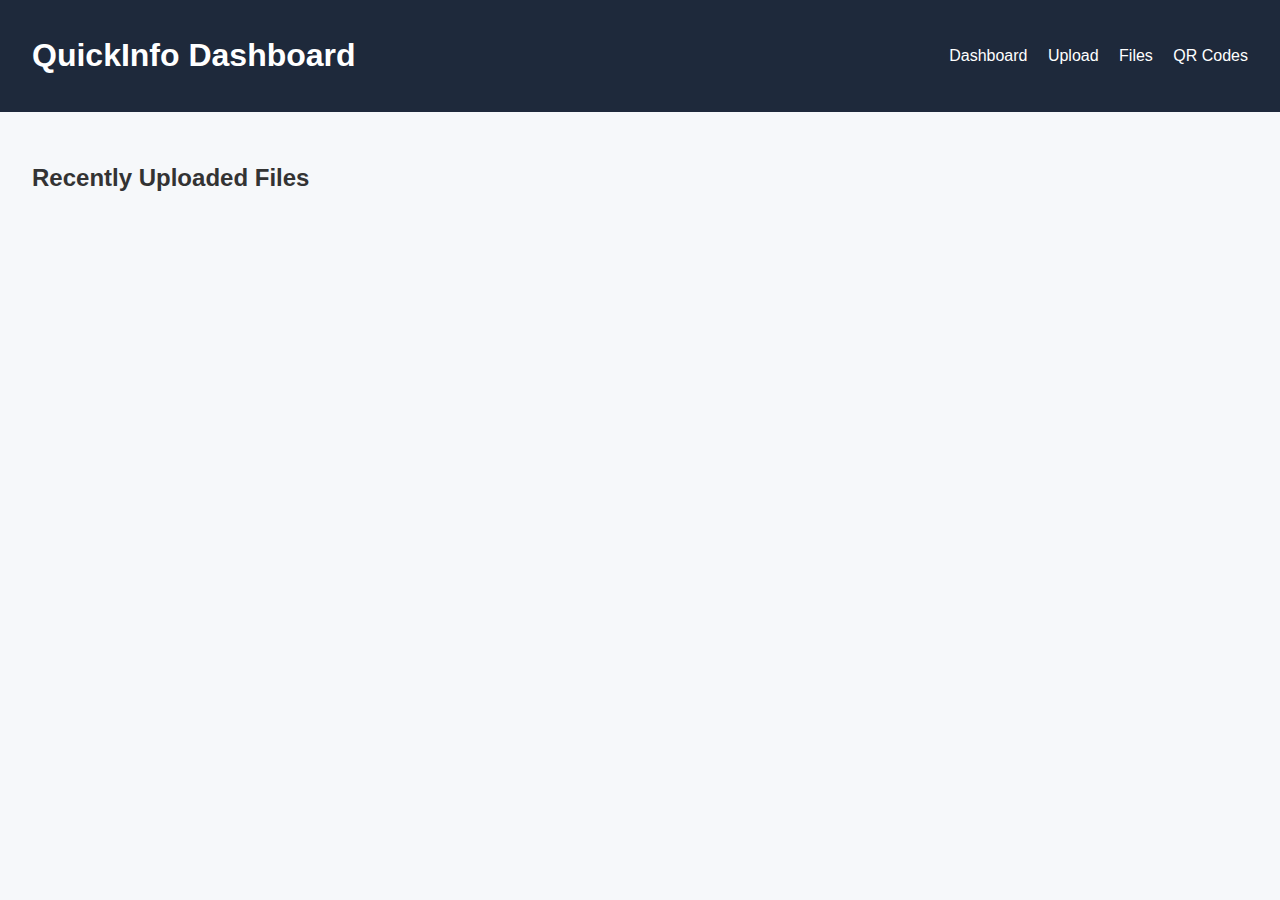
<file: index.html>
<!DOCTYPE html>
<html lang="en">
<head>
  <meta charset="UTF-8">
  <meta name="viewport" content="width=device-width, initial-scale=1.0">
  <title>QuickInfo Dashboard</title>
  <link rel="stylesheet" href="style.css">
  <script defer src="main.js"></script>
</head>
<body>
  <header>
    <h1>QuickInfo Dashboard</h1>
    <nav>
      <a href="index.html">Dashboard</a>
      <a href="uploader.html">Upload</a>
      <a href="files.html">Files</a>
      <a href="qrcode.html">QR Codes</a>
    </nav>
  </header>

  <main>
    <section class="recent-uploads">
      <h2>Recently Uploaded Files</h2>
      <ul id="recentFiles"></ul>
    </section>
  </main>
</body>
</html>
</file>
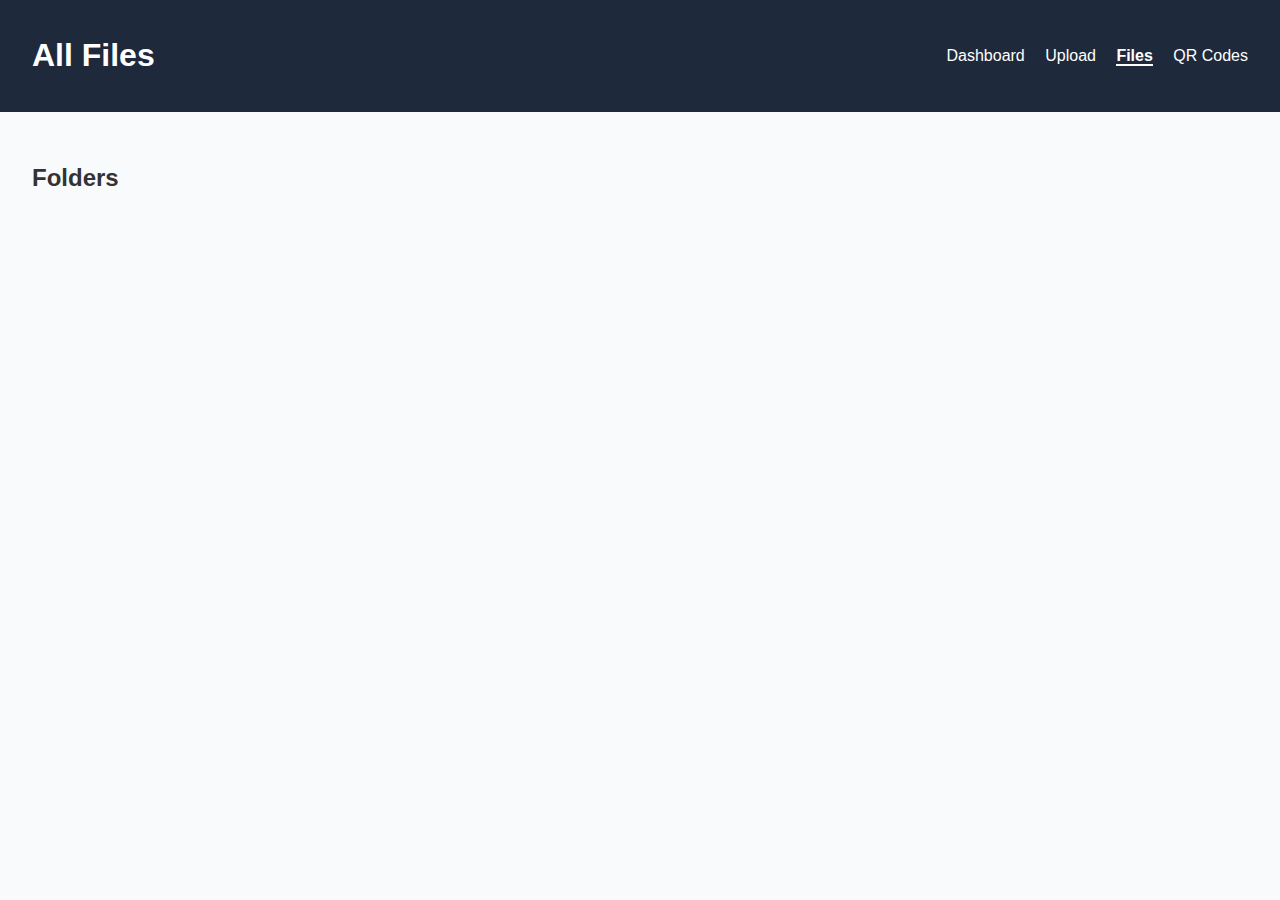
<file: files.html>
<!DOCTYPE html>
<html lang="en">
<head>
  <meta charset="UTF-8" />
  <meta name="viewport" content="width=device-width, initial-scale=1.0" />
  <title>Files | QuickInfo</title>
  <link rel="stylesheet" href="files.css" />
  <script defer src="files.js"></script>
</head>
<body>
  <header>
    <h1>All Files</h1>
    <nav>
      <a href="index.html">Dashboard</a>
      <a href="uploader.html">Upload</a>
      <a href="files.html" class="active">Files</a>
      <a href="qrcode.html">QR Codes</a>
    </nav>
  </header>

  <main>
    <section class="folders-section">
      <h2>Folders</h2>
      <div id="foldersContainer"></div>
    </section>

    <section id="fileListSection" class="file-list-section hidden">
      <button id="backBtn">← Back to Folders</button>
      <h3 id="folderTitle"></h3>
      <ul id="fileList"></ul>
    </section>
  </main>
</body>
</html>
</file>
<file: style.css>
body {
  margin: 0;
  font-family: Arial, sans-serif;
  background-color: #f6f8fa;
  color: #333;
}

header {
  background: #1e293b;
  color: #fff;
  padding: 1rem 2rem;
  display: flex;
  justify-content: space-between;
  align-items: center;
}

nav a {
  color: #fff;
  margin-left: 1rem;
  text-decoration: none;
}

nav a:hover {
  text-decoration: underline;
}

main {
  padding: 2rem;
}

.recent-uploads ul {
  list-style: none;
  padding: 0;
}

.recent-uploads li {
  background: white;
  margin-bottom: 1rem;
  padding: 1rem;
  border-radius: 8px;
  display: flex;
  justify-content: space-between;
  align-items: center;
}

button {
  background: #2563eb;
  color: #fff;
  border: none;
  padding: 0.5rem 1rem;
  border-radius: 6px;
  cursor: pointer;
}

button:hover {
  background: #1d4ed8;
}
</file>
<file: files.css>
body {
  margin: 0;
  font-family: Arial, sans-serif;
  background-color: #f8fafc;
  color: #333;
}

header {
  background: #1e293b;
  color: white;
  padding: 1rem 2rem;
  display: flex;
  justify-content: space-between;
  align-items: center;
}

nav a {
  color: white;
  text-decoration: none;
  margin-left: 1rem;
}

nav a.active {
  font-weight: bold;
  border-bottom: 2px solid #fff;
}

main {
  padding: 2rem;
}

.folders-section {
  display: grid;
  gap: 1rem;
}

.folder {
  background: white;
  border-radius: 8px;
  padding: 1rem;
  box-shadow: 0 2px 6px rgba(0,0,0,0.1);
  cursor: pointer;
  transition: 0.3s;
  display: flex;
  justify-content: space-between;
  align-items: center;
}

.folder:hover {
  background-color: #f1f5f9;
}

.file-list-section {
  background: white;
  border-radius: 10px;
  padding: 1rem;
  box-shadow: 0 2px 8px rgba(0,0,0,0.1);
}

.hidden {
  display: none;
}

#backBtn {
  background: #2563eb;
  color: white;
  border: none;
  padding: 0.4rem 0.8rem;
  border-radius: 6px;
  cursor: pointer;
  margin-bottom: 1rem;
}

#backBtn:hover {
  background: #1d4ed8;
}

#fileList li {
  list-style: none;
  padding: 0.5rem;
  border-bottom: 1px solid #e2e8f0;
  display: flex;
  justify-content: space-between;
  align-items: center;
}

#fileList li:last-child {
  border-bottom: none;
}

.qr-btn {
  background: #10b981;
  color: white;
  border: none;
  padding: 0.3rem 0.8rem;
  border-radius: 5px;
  cursor: pointer;
}

.qr-btn:hover {
  background: #059669;
}
</file>
